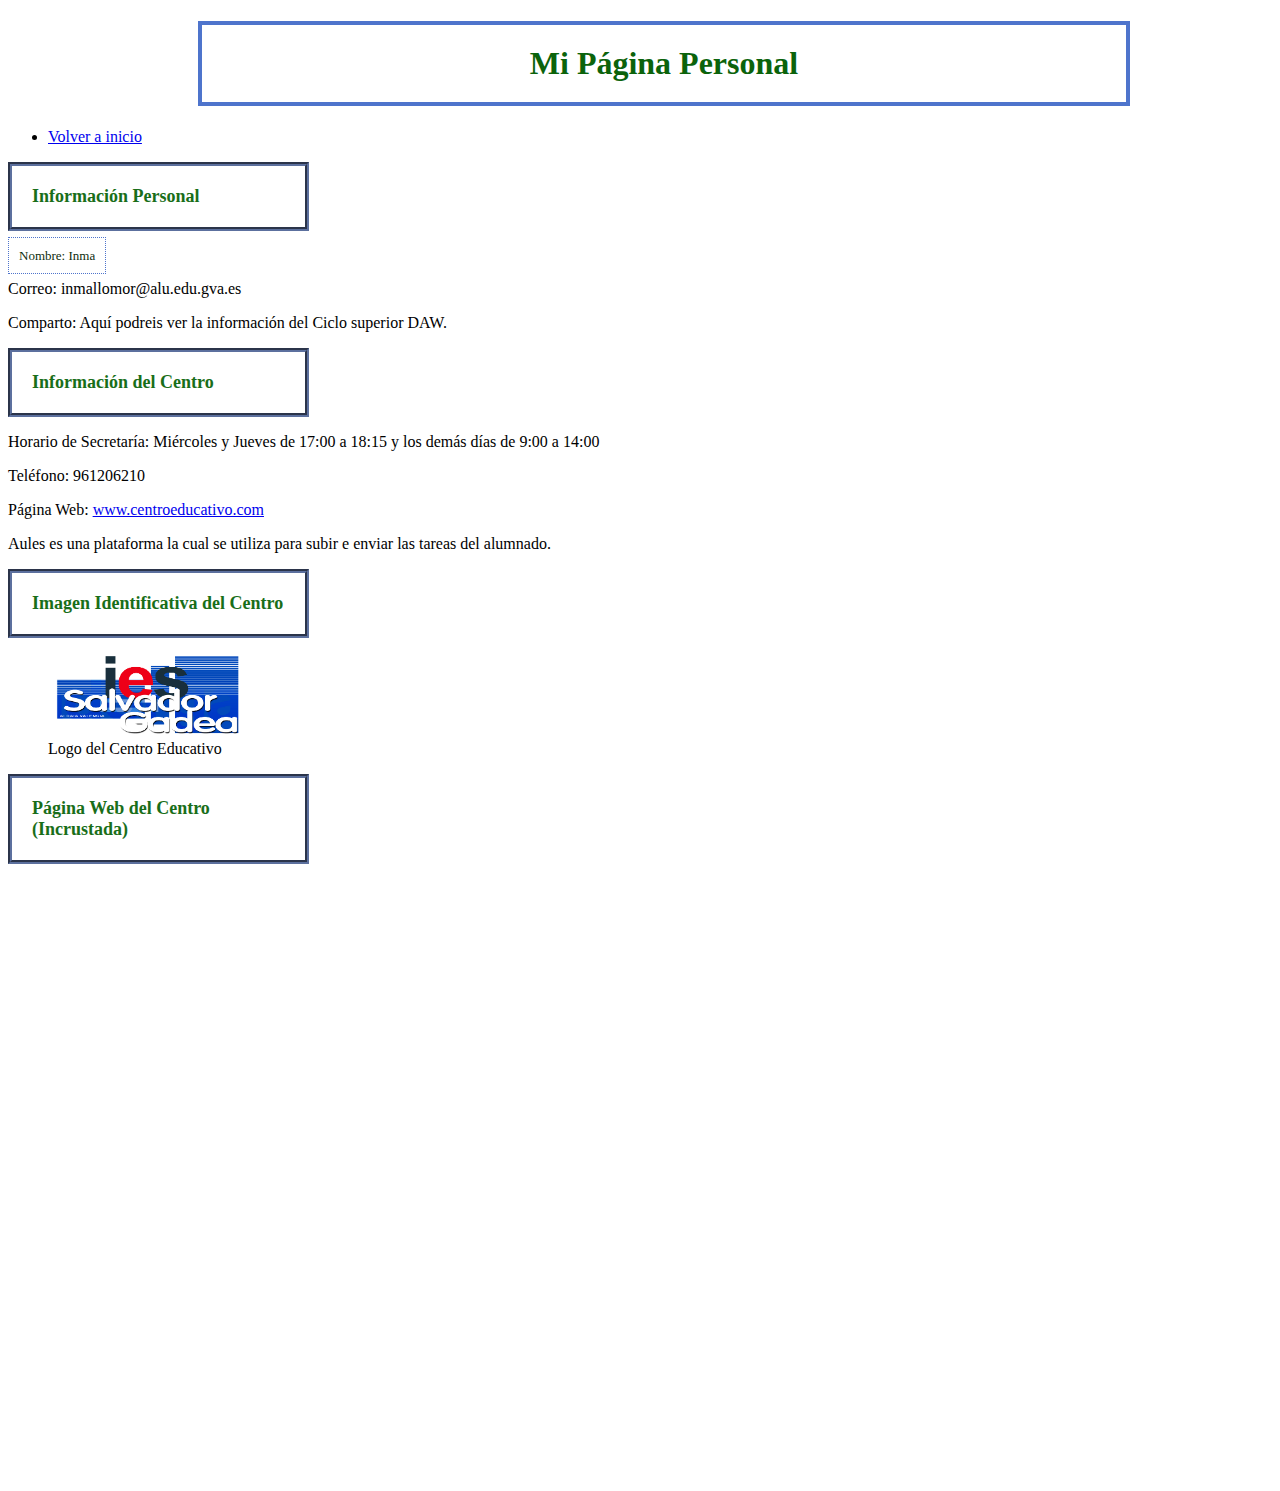
<file: contacto.html>
<!DOCTYPE html>
<html lang="es">
<head>
    <meta charset="UTF-8">
    <meta name="viewport" content="width=device-width, initial-scale=1.0">
    <title>Mi Página Personal</title>
    <link rel="stylesheet" href="./script/contacto.css">

</head>
<body>

    <header>
        <h1>Mi Página Personal</h1>
    </header>
    <nav>
        <ul>
            <li><a href="./index.html">Volver a inicio</a></li>

        </ul>
    </nav>

    <section>
        <h2>Información Personal</h2>
        <span>Nombre: Inma </span>
        <p>Correo: inmallomor@alu.edu.gva.es</p>
        <p>Comparto: Aquí podreis ver la información del Ciclo superior DAW.</p>
    </section>

    <section>
        <h2>Información del Centro</h2>
        <p>Horario de Secretaría: Miércoles y Jueves de 17:00 a 18:15 y los demás días de 9:00 a 14:00</p>
        <p>Teléfono: 961206210</p>
        <p>Página Web: <a href="https://portal.edu.gva.es/iessalvadorgadea/" target="_blank">www.centroeducativo.com</a></p>
        <p>Aules es una plataforma la cual se utiliza para subir e enviar las tareas del alumnado. </p>
    </section>

    <section>
        <h2>Imagen Identificativa del Centro</h2>
        <figure>
            <img src="imagenes/logo_gadea.png" style="width:200px" title="Centro Educativo">
            <figcaption>Logo del Centro Educativo</figcaption>
        </figure>
    </section>

    <section>
        <h2>Página Web del Centro (Incrustada)</h2>
        <iframe src="https://portal.edu.gva.es/iessalvadorgadea/"  width="800" height="600" frameborder="0"></iframe>
    </section>

</body>
</html>
</file>
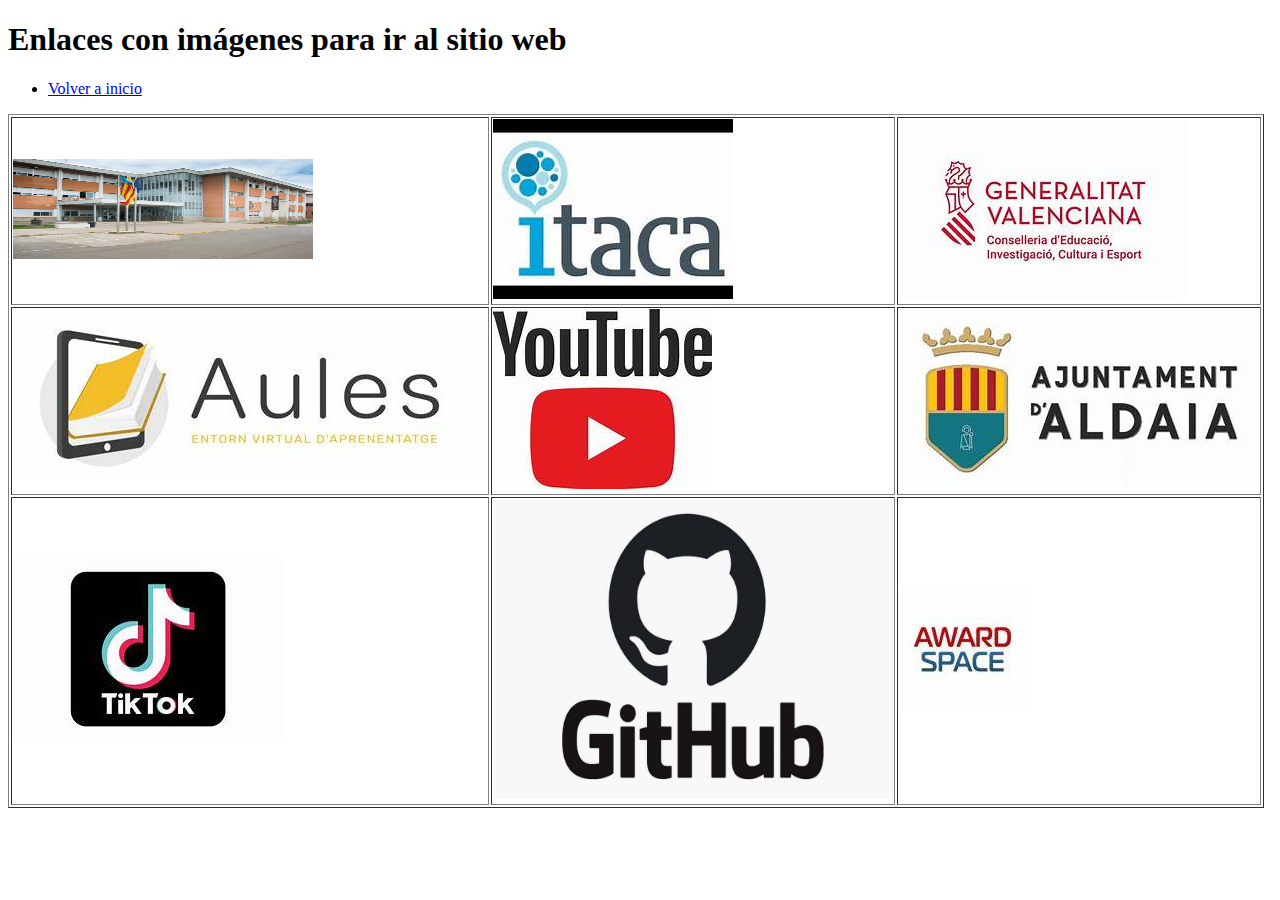
<file: enlaces.html>
<!DOCTYPE html>
<html lang="es">
<head>
    <meta charset="UTF-8">
    <meta name="viewport" content="width=device-width, initial-scale=1.0">
    <title>Enlaces</title>
</head>
<body>
<header>
<h1>Enlaces con imágenes para ir al sitio web</h1>
</header>
<nav>
    <ul>

        <li><a href="./index.html">Volver a inicio</a></li>

    </ul>
</nav>
<table border="1">
    <tr>
        <td width="200" ><a href="https://portal.edu.gva.es/iessalvadorgadea/"><img width="300" height="100" src="imagenes/insti.jpg" alt="Instituto"></a></td>
        <td><a href="https://acces.edu.gva.es/sso/login.xhtml?callbackUrl=https://itaca.edu.gva.es/itaca/Main.html?debug=true"><img src="imagenes/itaca.jpg" alt="Itaca"></a></td> 
        <td><a href="https://ceice.gva.es/es/"><img src="imagenes/conse.jpg" alt="Consellería de Educación"></a></td>
    </tr>
    <tr>
        <td><a href="https://portal.edu.gva.es/aules/es/inicio/"><img src="imagenes/aules.jpg" alt="Aules"></a></td>
        <td><a href="https://www.youtube.com/?gl=ES&hl=es"><img src="imagenes/youtube.jpg" alt="Youtube"></a></td>
        <td><a href="https://aldaia.es/es/inicio/"><img src="imagenes/ajuntament.jpg" alt="Ayuntamiento de Aldaia"></a></td>
    </tr>
    <tr>
        <td><a href="https://www.tiktok.com/explore"><img src="imagenes/tik.jpg" alt="TikTok"></a></td>
        <td><a href="https://github.com/"><img width="400" height="300" src="imagenes/github.jpg" alt="github"></a></td>
        <td><a href="http://illopez.atwebpages.com/practica5_illopez/"><img src="imagenes/award.jpg" alt="Hosting Award Space"></a></td>
    </tr>
</table>

</body>
</html>
</file>
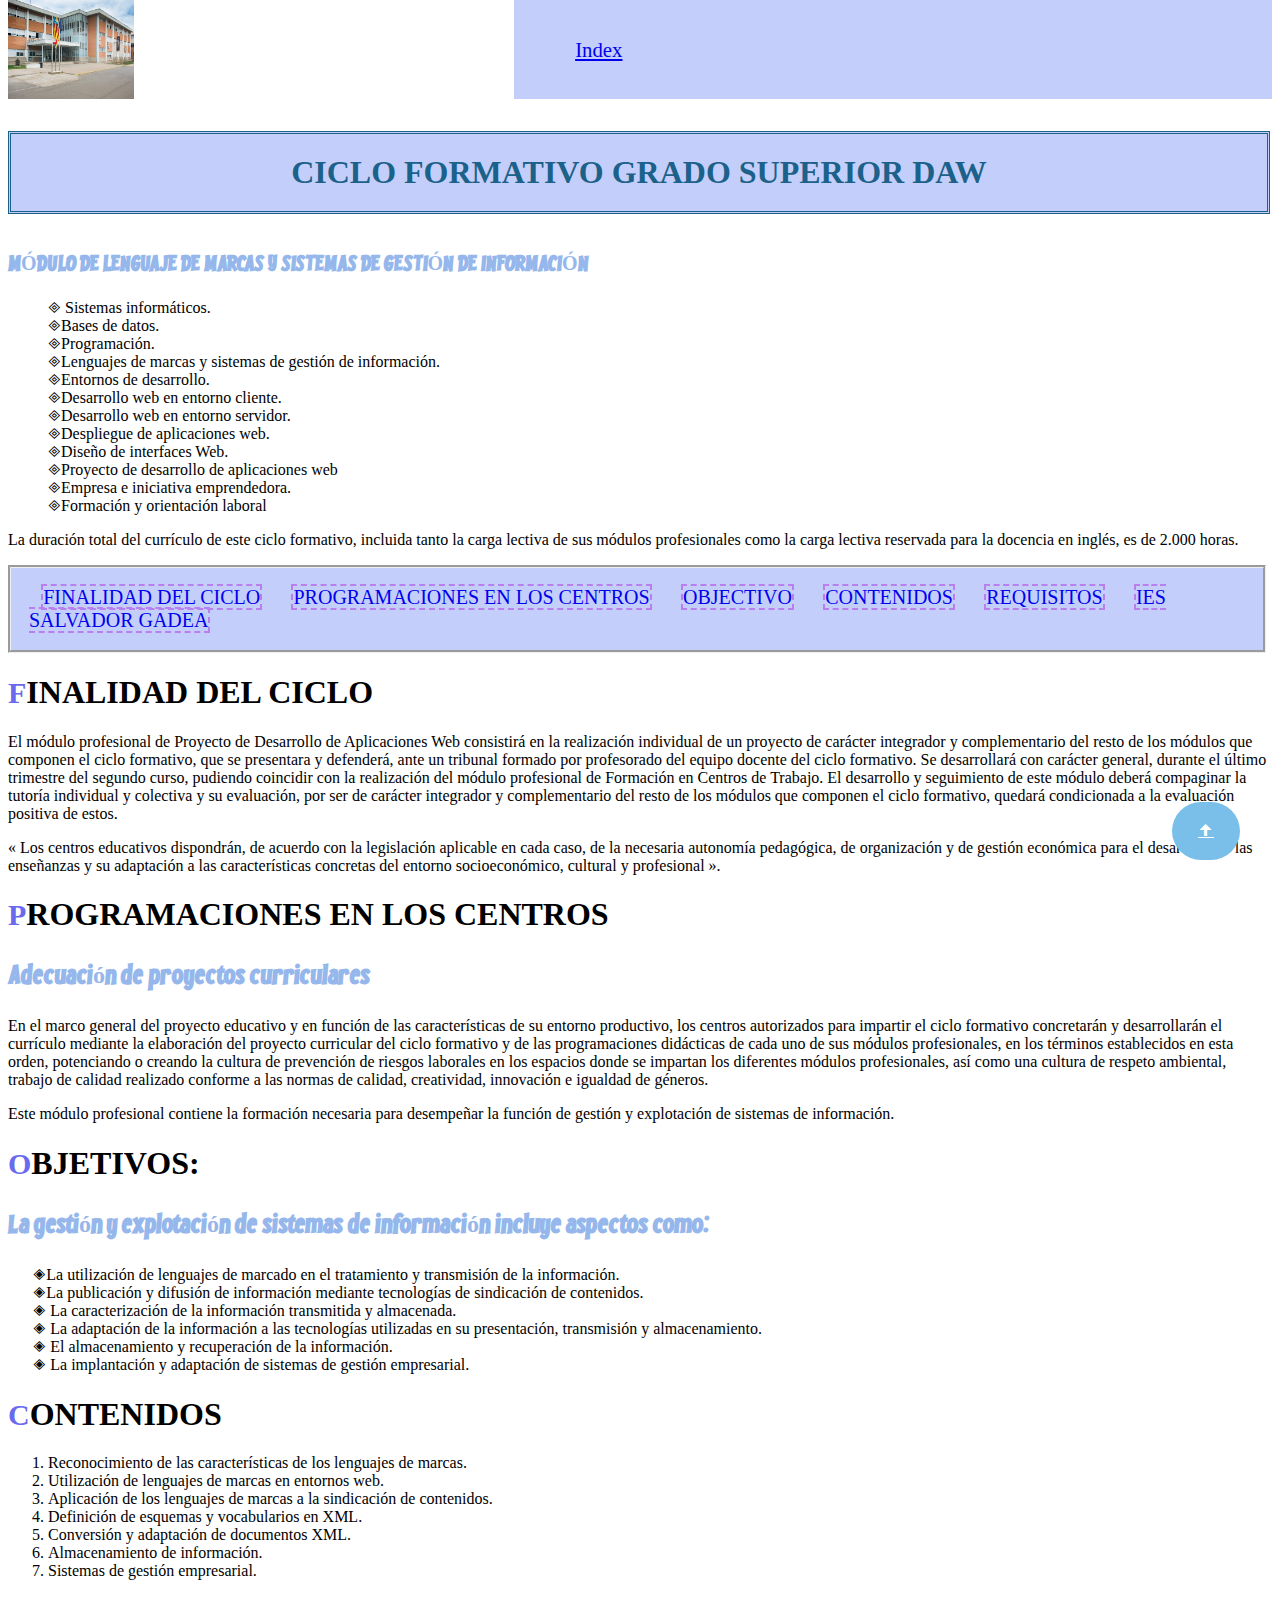
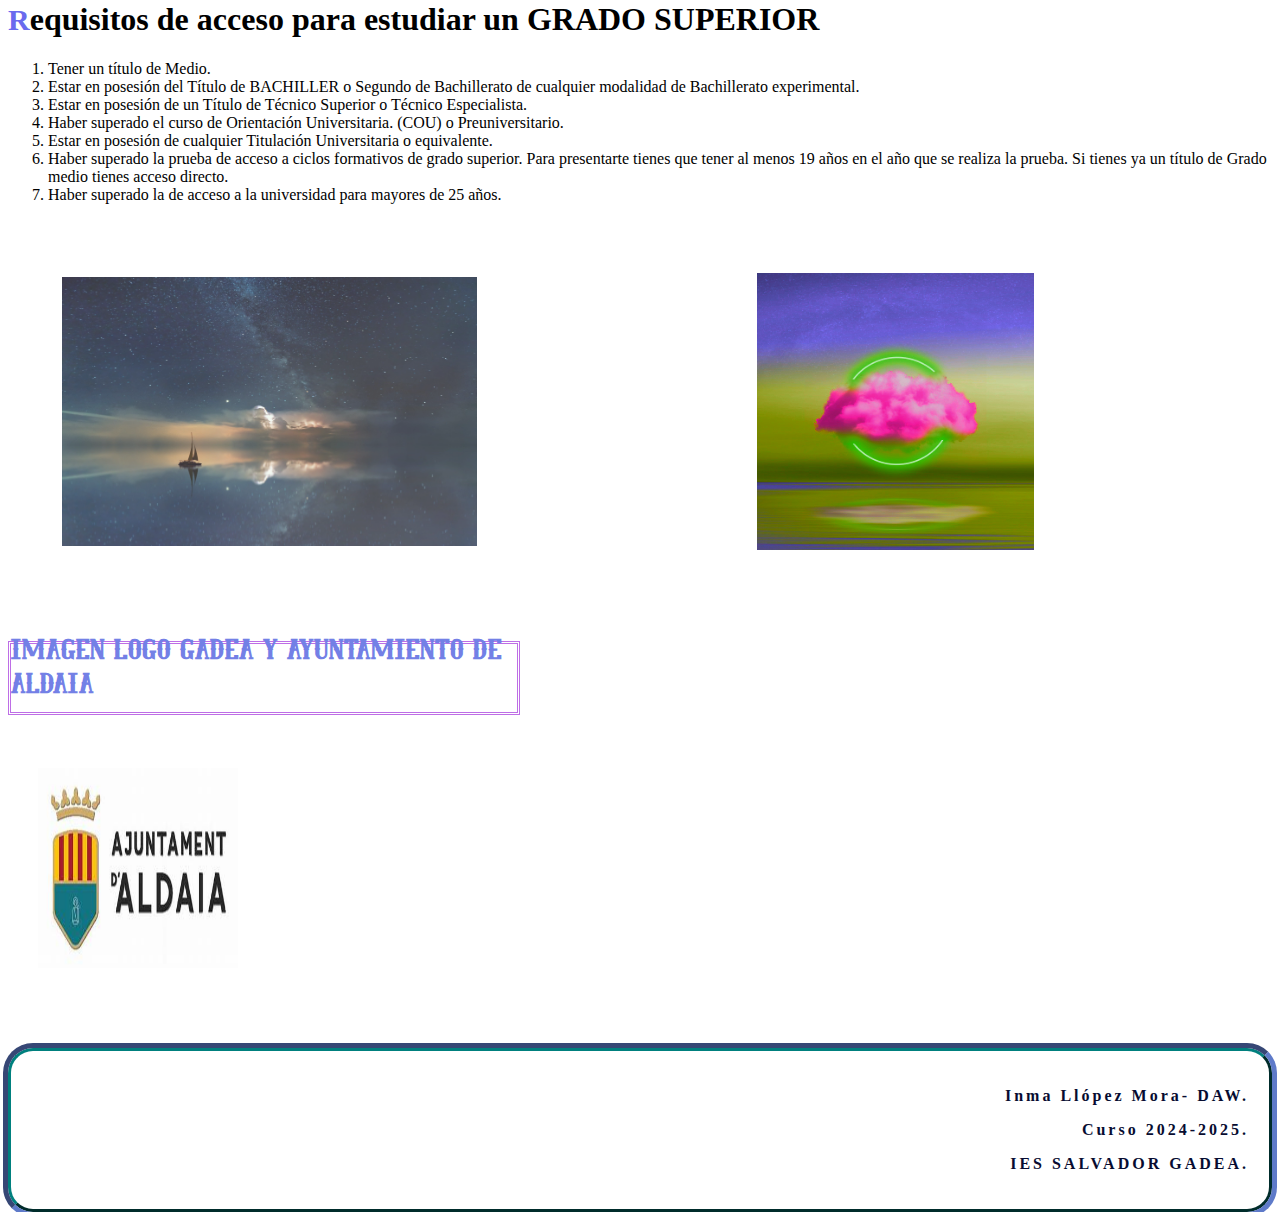
<file: illopez_css1.html>
<!DOCTYPE html>
<html lang="es">

<head>
    <meta charset="UTF-8">
    <meta name="copyright" content="@iesgadea_daw">
    <link rel="icon" type="image/x-icon" href="/imagenes/logo_gadea.png">

    <title>Ejercicio 1 </title>
    <link rel="stylesheet" type="text/css" href="./script/illopez_css1.css">

    <style>

        html,body {height:100%}
        @font-face {
           font-family:Circus;
           src: url(fuente/Circus.ttf);
        }
        @font-face {
            font-family: Regular;
            src: url(fuente/Regular.ttf);
        }

   </style>
</head>

    <body id="home">
        <a href="#home" class="arriba">🠉</a>
        <header class="cabecera">
            <img src="imagenes/insti.jpg" alt="img1">
            <nav>
                <ul>
                    <li><a href="./index.html">Index </a></li>
                </ul>
            </nav>
        </header>

        <h3>CICLO FORMATIVO GRADO SUPERIOR DAW</h3>
        <h2 class="modulo">MÓDULO DE LENGUAJE DE MARCAS Y SISTEMAS DE GESTIÓN DE INFORMACIÓN</h2>
        <ul class="listaN">
            <li> Sistemas informáticos.</li>
            <li>Bases de datos.</li>
            <li>Programación.</li>
            <li>Lenguajes de marcas y sistemas de gestión de información.</li>
            <li>Entornos de desarrollo.</li>
            <li>Desarrollo web en entorno cliente.</li>
            <li>Desarrollo web en entorno servidor.</li>
            <li>Despliegue de aplicaciones web.</li>
            <li>Diseño de interfaces Web.</li>
            <li>Proyecto de desarrollo de aplicaciones web</li>
            <li>Empresa e iniciativa emprendedora.</li>
            <li>Formación y orientación laboral</li>
        </ul>
        <p>La duración total del currículo de este ciclo formativo, incluida
            tanto la carga lectiva de sus módulos profesionales como la carga lectiva
            reservada para la docencia en inglés, es de 2.000 horas</p>

        <div class="enlaces">
            <a href="#ciclo">FINALIDAD DEL CICLO</a>
            <a href="#centros">PROGRAMACIONES EN LOS CENTROS</a>
            <a href="#objetivo">OBJECTIVO</a>
            <a href="#contenido">CONTENIDOS</a>
            <a href="#requisitos">REQUISITOS</a>
            <a href="https://portal.edu.gva.es/iessalvadorgadea/">IES SALVADOR GADEA</a>
        </div>
        <main>
            
            <article>
                <header id="ciclo">
                    <h1>FINALIDAD DEL CICLO</h1>
                </header>
                <p>El módulo profesional de Proyecto de Desarrollo de Aplicaciones
                    Web consistirá en la realización individual de un proyecto de carácter
                    integrador y complementario del resto de los módulos que componen el
                    ciclo formativo, que se presentara y defenderá, ante un tribunal formado
                    por profesorado del equipo docente del ciclo formativo. Se desarrollará
                    con carácter general, durante el último trimestre del segundo curso,
                    pudiendo coincidir con la realización del módulo profesional de Formación en Centros de Trabajo.
                    El desarrollo y seguimiento de este módulo deberá compaginar la tutoría individual y colectiva y su evaluación, por
                    ser de carácter integrador y complementario del resto de los módulos
                    que componen el ciclo formativo, quedará condicionada a la evaluación
                    positiva de estos</p>
                <p lang="es"><q>Los centros educativos dispondrán, de acuerdo con la legislación
                    aplicable en cada caso, de la necesaria autonomía pedagógica, de organización y de gestión económica
                    para el desarrollo de las enseñanzas y su adaptación a las características concretas del entorno socioeconómico, cultural y profesional</q></p>
            </article>
            <article>
                <header id="centros">
                        <h1>PROGRAMACIONES EN LOS CENTROS</h1>
                        <h2>Adecuación de proyectos curriculares</h2>
                </header>
                <p>En el marco general del proyecto educativo y en función de las
                    características de su entorno productivo, los centros autorizados para
                    impartir el ciclo formativo concretarán y desarrollarán el currículo
                    mediante la elaboración del proyecto curricular del ciclo formativo y de
                    las programaciones didácticas de cada uno de sus módulos profesionales, en los términos establecidos
                    en esta orden, potenciando o creando
                    la cultura de prevención de riesgos laborales en los espacios donde se
                    impartan los diferentes módulos profesionales, así como una cultura de
                    respeto ambiental, trabajo de calidad realizado conforme a las normas
                    de calidad, creatividad, innovación e igualdad de géneros</p>
            </article>
            <article>
                <header id="objetivo">
                Este módulo profesional contiene la formación necesaria para desempeñar la función de gestión y
                explotación de sistemas de información.</header>

                <h1> OBJETIVOS:</h1>
                <h2> La gestión y explotación de sistemas de información incluye aspectos como:</h2>
                <dl>
                    <dt>La utilización de lenguajes de marcado en el tratamiento y transmisión de la información.</dt>
                    <dt>La publicación y difusión de información mediante tecnologías de sindicación de contenidos.</dt>
                    <dt> La caracterización de la información transmitida y almacenada.</dt>
                    <dt> La adaptación de la información a las tecnologías utilizadas en su presentación, transmisión y
                        almacenamiento.</dt>
                    <dt> El almacenamiento y recuperación de la información.</dt>
                    <dt> La implantación y adaptación de sistemas de gestión empresarial.</dt>
                </dl>
                <h1 id="contenido"> CONTENIDOS</h2>
                <ol>
                    <li>Reconocimiento de las características de los lenguajes de marcas.</li>
                    <li>Utilización de lenguajes de marcas en entornos web.</li>
                    <li>Aplicación de los lenguajes de marcas a la sindicación de contenidos.</li>
                    <li>Definición de esquemas y vocabularios en XML.</li>
                    <li>Conversión y adaptación de documentos XML.</li>
                    <li>Almacenamiento de información.</li>
                    <li>Sistemas de gestión empresarial.</li>
                </ol>
                <h1 id="requisitos">Requisitos de acceso para estudiar un GRADO SUPERIOR </h2>
                <ol>
                    <li>Tener un título de <span> Medio</span>.</li>
                    <li>Estar en posesión del Título de <span>BACHILLER</span> o Segundo de Bachillerato de cualquier modalidad de
                    Bachillerato experimental.</li>
                    <li>Estar en posesión de un Título de Técnico Superior o Técnico Especialista.</li>
                    <li>Haber superado el curso de Orientación Universitaria. (COU) o Preuniversitario.</li>
                    <li>Estar en posesión de cualquier Titulación Universitaria o equivalente.</li>
                    <li>Haber superado la <span>prueba de acceso a ciclos formativos de grado superior</span>. Para presentarte tienes
                    que tener al menos 19 años en el año que se realiza la prueba. <span>Si tienes ya un título de Grado medio
                    tienes acceso directo.</span></li>
                    <li>Haber superado la <span> de acceso a la universidad </span>para mayores de 25 años.</li>
                </ol>
            </article>
        </main>
        <article class="multimedia">
            <table>
                <tr>
                    <td>
                        <img class="imagen1" src="imagenes/ocean-g230a12f2d_1920.jpg" alt="Imagen1">
                    </td>
                    <td>
                        <img class="imagen2" src="imagenes/cloud-5946381_1280.jpg" alt="Imgaen2">
                    </td>
                </tr>
            </table>
        </article>
        <h5>Imagen logo gadea y Ayuntamiento de Aldaia</h5>
        <div class="imagenes">
            <img class="foto lado2" src="imagenes/logo_gadea.png">
            <img class="foto lado1" src="imagenes/ajuntament.jpg">
        </div>
        <footer class="final">
            <p>Inma Llópez Mora- DAW</p>
            <p>Curso 2024-2025</p>
            <p>IES SALVADOR GADEA</p>
        </footer>
    </body>
</html>
</file>
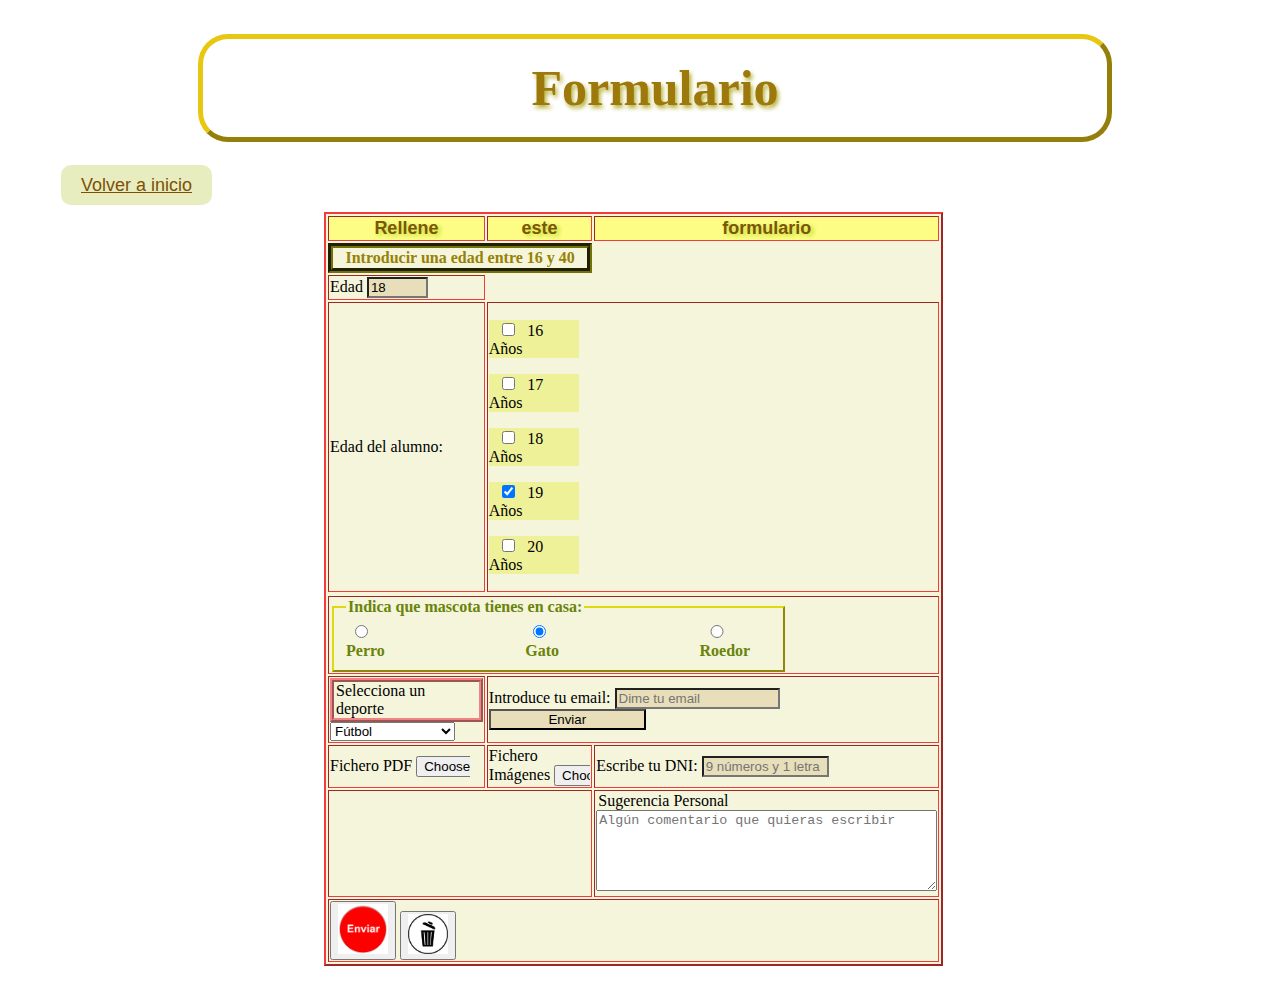
<file: illopez_practica7.html>
<!DOCTYPE html>
<html lang="es">
    <head>
        <meta charset="UTF-8">
        <meta name="viewport" content="width=device-width, initial-scale=1.0">
        <meta name="author" content="illopez">
        <title>Formulario</title>
        <link rel="stylesheet" type="text/css" href="./script/illopez_practica7.css"/>
    </head>
    <body>

        <header>
            <h1>Formulario</h1>
        </header>
        
        <nav>
            <ul>
            <a href="./index.html">Volver a inicio</a>
            </ul>
        </nav>
        <form action="formulario.php" method="post">
            <table width=700 border="2" style="border-color: rgb(240, 60, 60); background-color: beige;">
                <tr>
                    <th class="clase1">Rellene</th>
                    <th class="clase1">este</th>
                    <th class="clase1">formulario</th>
                </tr>
                <th class=clase4 colspan="2">Introducir una edad entre 16 y 40</th>
                    <tr>
                        <td>
                            <label for="edad">Edad</label>
                            <input type="number" name="edad" min="16" max="40" value="18" placeholder="Introduce tu edad" required>
                        </td>
                    </tr>
                    <tr>
                        <td>Edad del alumno:</td>
                        <td colspan="2">
                            <p class="clase2"><label><input type="checkbox" name="edad1" value="16">16 Años</label></p>
                            <p class="clase2"><label><input type="checkbox" name="edad1" value="17">17 Años</label></p>
                            <p class="clase2"><label><input type="checkbox" name="edad1" value="18">18 Años</label></p>
                            <p class="clase2"><label><input type="checkbox" name="edad1" value="19" checked>19 Años</label></p>
                            <p class="clase2"><label><input type="checkbox" name="edad1" value="20">20 Años</label></p>
                        </td>
                    </tr>
                    <tr>

                    </tr>
                    <tr>
                        <td colspan="3">
                            <fieldset class="clase3">   
                                <legend>Indica que mascota tienes en casa:</legend>
                                <div style="display: flex; justify-content: space-between;">
                                <label><input type="radio" name="mascosta" value="perro">Perro</label>
                                <label><input type="radio" name="mascosta" value="gato"checked>Gato</label>
                                <label><input type="radio" name="mascosta" value="roedor">Roedor</label>
                                </div>
                            </fieldset>
                        </td>
                    </tr>
                    <tr>
                        <td>
                            <legend style="border:4px rgb(240, 131, 131) ridge">Selecciona un deporte</legend>
                            <select id="deporte">
                                <option>Fútbol</option>
                                <option>Fútbol Sala</option>
                                <option>Básquetbol</option>
                                <option>Hockey</option>
                                <option>Tenis</option>
                                <option>Pilota Valenciana</option>
                            </select>
                        </td>
                        <td colspan="2">
                            Introduce tu email: <input type="email" name="email" pattern="[a-zA-Z0-9_]+([.][a-zA-Z0-9_]+)*[.][a-zA-Z]{1,5}" placeholder="Dime tu email">
                            <input type="submit" value="Enviar">
                        </td>            
                    </tr>
                    <tr>
                        <td>
                            <label for="archivo">Fichero PDF</label>
                            <input type="file" name="archivo" accept=".pdf"/>
                        </td>
                        <td>
                            <label for="imagen">Fichero Imágenes</label>
                            <input type="file" name="image" id="imagen" accept="image/*,image/png"/>
                        </td>
                        <td>
                            Escribe tu DNI:
                            <label for="DNI"></label>
                            <input type="text" pattern="[A-Z]{9}[0-9]{1}" id="DNI" name="DNI" placeholder="9 números y 1 letra">
                        </td>
                    </tr>

                    <tr>
                            <td colspan="2"></td>
                        <td>   
                            <legend>Sugerencia Personal</legend>
                            <textarea placeholder="Algún comentario que quieras escribir" rows="5" cols="40" spellcheck="true"></textarea>

                        </td>

                    </tr>
                    <tr>
                        <td colspan="3">
                           <button type="submit">
                            <img src="imagenes/enviar.png" width="50" height="50"></img>
                           </button>
                           <button type="reset">
                            <img src="imagenes/borrar.png" width="40" height="40">
                           </button> 
                        </td>
                    </tr>
            </table>
        </form>

    </body>
</html>
</file>
<file: script/contacto.css>
h1 {
    width: 70%;
    border: 4px rgb(78, 116, 204) solid;
    color:rgb(11, 99, 11);
    padding: 20px;
    margin-left: 15%;
    text-align: center;
    font-size: xx-large;
}
h2 {
    width: 20%;
    border: 4px rgb(92, 112, 158) groove;
    color:rgb(25, 110, 25);
    padding: 20px;
    font-size: Large;
}
span {
    width: 20%;
    border: 1px rgb(78, 116, 204) dotted;
    color:rgb(14, 45, 14);
    padding: 10px;
    font-size: small;
}
</file>
<file: script/illopez_css1.css>
body{
    margin-top: 0px;
}

.arriba {
    color: white;
    border-radius: 40px;
    background-color: rgb(122, 191, 233);
    padding: 20px 26px;
    position: fixed;
    bottom: 40px;
    right: 40px;
    transition: all .4s ease;
    z-index: 99;
}
.arriba:visited{
    color: rgb(246, 246, 247);
}
.arriba:hover {
    transform: translateY(-7px);
    color: rgb(162, 182, 255);
}

.cabecera{
    display: flex;
}
.cabecera img{
    width: 10%;
}
.cabecera nav{
    width: 60%;
    margin-left: 30%;
    background-color: rgb(195, 207, 250);
}
.cabecera li{
    font-size: 1.3em;
    list-style: none;
    display: inline-block;
    margin: 3%;
}
.cabecera a:hover{
    color: rgb(30, 186, 226);
}
.cabecera a:active{
    color: rgb(133, 123, 223);
}
.cabecera a:focus{
    color: rgb(201, 123, 223);
}
.cabecera a:visited{
    border:2px solid rgb(114, 116, 250);
}

p:lang(es) > q {
    quotes: "« " " »";
}

h3{
    width:95vw;
    padding: 20px;
    background-color: rgb(195, 207, 250);
    border-style: double;
    color: rgb(28, 97, 138);
    text-align: center;
    font-size: xx-large;
    font-family:'Times New Roman', Times, serif;
}

.listaN li{
    list-style: none;
}
.listaN li::before{
    content: "🞜";
}

.modulo{
    font-size: 20px;
    font-family: 'Segoe UI', Tahoma, Geneva, Verdana, sans-serif;
}
.modulo::selection{
    background-color: rgb(203, 172, 231);
    color: rgb(61, 64, 237);
} 

.enlaces{
    width: 95vw;
    padding: 18px;
    background-color: rgb(195, 207, 250);
    border-style: groove;
    font-size: 20px;
}
.enlaces a{
    margin: 1%;
}
.enlaces a:hover{
    color: rgb(186, 137, 216);
}
.enlaces a:link{
    text-decoration:none;
    border: 2px rgb(184, 127, 237) dashed;
}

h1::first-letter{
    color: rgb(106, 106, 238);
    font-size: 30px;
}

h1::selection{
    background-color: rgb(22, 72, 92);
    color: rgb(181, 168, 222);
}

h2::first-line{
    color: rgb(150, 183, 235);
    font-family: Regular;
}

p::after{
    content: ".";
}

dt::before{
    content:"🞛";
    margin-left:2%;
}

.multimedia{
    padding: 4%;
}
.imagen1{
    width: 60%;
    filter:opacity(80%);
}
.imagen2{
    width: 60%;
    filter: saturate(3) hue-rotate(75deg);
}

h5{
    font-size: 20px;
    font-family: Circus;
    width: 40%;
    border: 3px rgb(190, 110, 230) double;
    color: rgb(115, 128, 230);
}
.imagenes{
    position: relative;
    width: 300px;
    height: 300px;
    perspective: 1000px;
}
.foto{
    position: absolute;
    top:20px;
    left: 30px;
    width: 200px;
    height: 200px;
    backface-visibility: hidden;
    transition: transform 0.6s;
}
.lado2{
    transform: rotateY(180deg) ;
}
.imagenes:hover .lado1{
    transform: rotateY(-180deg) ;
}
.imagenes:hover .lado2{
    transform: rotateY(0deg);
}
.final {
    color: rgb(7, 12, 49);
    text-align: right;
    padding: 20px;
    font-weight: bolder;
    letter-spacing: 3px;
    border: 3px outset rgb(0, 128, 126);
    background: url("https://tse3.mm.bing.net/th?id=OIP.k8mLrev5qVOrrjUUB9sGcAHaEK&pid=Api&P=0&h=180")
    repeat-x;
    background-size: cover;
    outline: 5px inset rgb(94, 122, 201);
    border-radius: 25px 25px; 
    animation: animacionfinal 10s ease-in 0.4s infinite forwards running alternate; 
  }

  @keyframes animacionfinal{
    0%{
        width: 20%;
       transform: scale(1.0);
       font-size: small;
       font-style: initial;
       color: #0a0430;
     }
     40%{
        width: 40%;
       transform: scale(1.0);
       font-size: medium;
       font-style: unset;
       color: #1e126b;
     }
     78%{
        width: 60%;
       transform: scale(1.0);
       font-size: large;
       font-style: italic;
       color: #341648;
     }
     98%{
        width: 95%;
       transform: scale(1.0);
       font-size: x-large;
       font-style: normal;
     }

  }
</file>
<file: script/illopez_practica7.css>
table{
    width: 70%;
    
}

form{
    width: 70%;
    margin-left: 25%;

}

input{
background-color: rgb(232, 222, 185);
width: 35%;
}

h1{
border: 5px outset rgb(232, 199, 16);
width: 70%;
margin-left: 15%;
text-align: center;
color: rgb(157, 120, 11);
font-size: 50px;
border-radius: 30px;
padding: 20px 10px;
text-shadow: 2px 3px 4px rgb(182, 176, 56);
}

.clase1{
    background-color: rgb(253, 253, 133);
    font-family: 'Trebuchet MS', 'Lucida Sans Unicode', 'Lucida Grande', 'Lucida Sans', Arial, sans-serif;
    font-size: large;
    color:rgb(125, 85, 10);
    text-shadow: 3px 2px 4px rgb(191, 223, 47);

}

.clase2{
    background-color: rgb(239, 241, 152);
    width: 20%;
    font-size: medium;
    font-family: Cambria, Cochin, Georgia, Times, 'Times New Roman', serif;
    
}

.clase3{
color: rgb(105, 131, 11);
border-color: rgb(224, 217, 15);
border-style: outset;
width: 70%;
font-weight: bold;
}

.clase4{
    color:rgb(150, 130, 4);
    border: 5px;
    border-color: rgb(116, 114, 7);
    border-style: groove;

}

a{
    font-family:'Segoe UI', Tahoma, Geneva, Verdana, sans-serif;
    font-size:large;
    display:inline;
    width: 8%;
    font-weight: 400;
    background-color:rgb(231, 237, 191);
    border-radius: 10px;
    padding: 10px 20px;
    margin:15px 13px;
    color: rgb(128, 79, 6);
}

h2{
color: rgb(128, 128, 164);
background-color: darkkhaki;
width: 30%;
}

option{
    font-family: Cambria, Cochin, Georgia, Times, 'Times New Roman', serif;
    font-size: medium;
}
</file>
